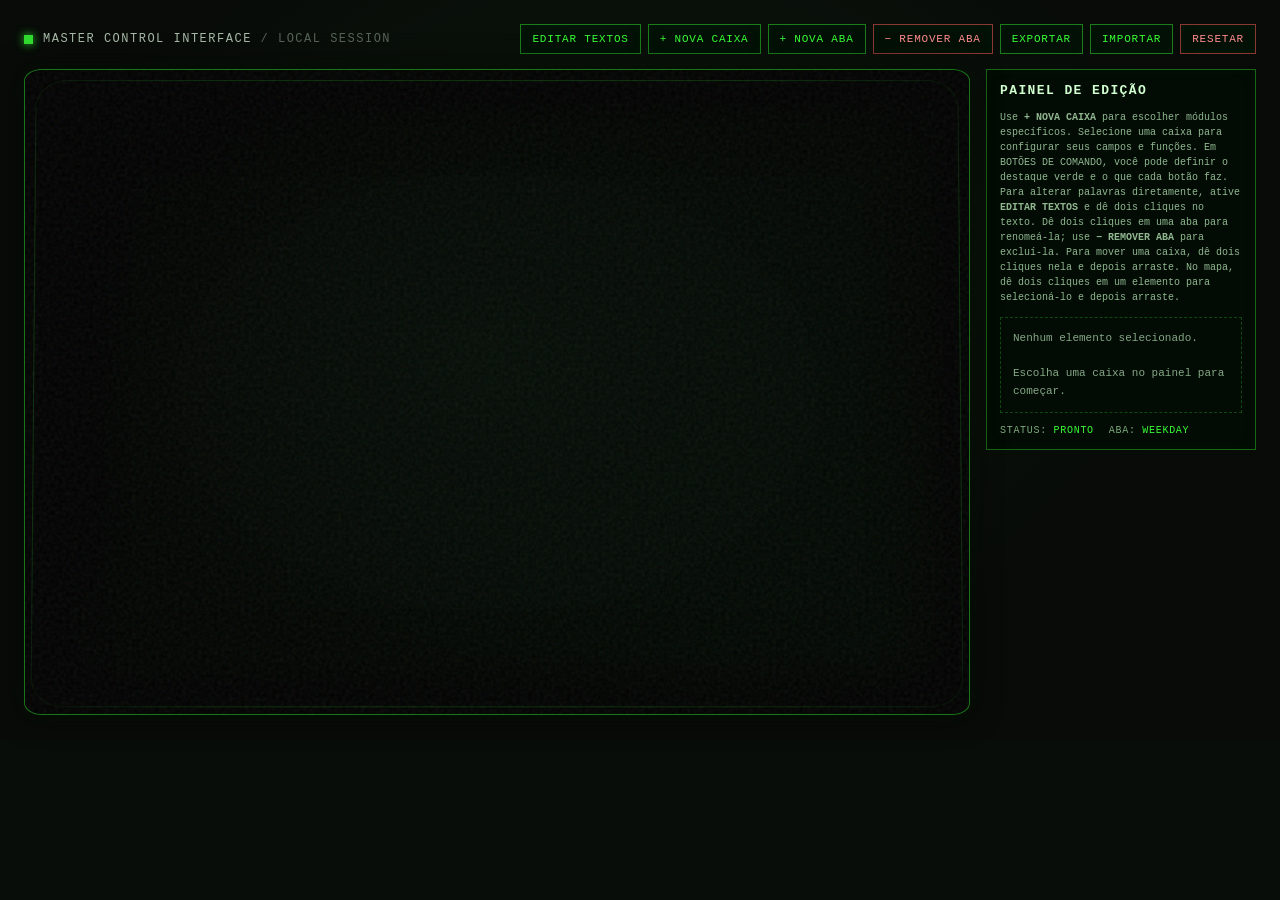
<file: index.html>
<!DOCTYPE html>
<html lang="pt-BR">
<head>
<meta charset="UTF-8" />
<meta name="viewport" content="width=device-width, initial-scale=1.0" />
<title>Master Suite — Painel Interativo</title>
<link rel="stylesheet" href="style.css" />
</head>
<body>
<div class="power-off-screen" id="powerOffScreen">SYSTEM POWERED DOWN</div>
<div class="boot-screen" id="bootScreen" aria-label="Inicialização do sistema">
  <div class="boot-terminal"><div class="boot-brand">WEYLAND-YUTANI // SYSTEMS</div><div class="boot-lines" id="bootLines"></div><span class="boot-cursor"></span><div class="boot-progress"><span id="bootProgress"></span></div></div>
</div>
<div class="app" id="app">
  <header class="topbar">
    <div class="brand"><span class="brand-mark"></span><span>MASTER CONTROL INTERFACE <span style="opacity:.5">/ LOCAL SESSION</span></span></div>
    <div class="top-actions editor-only">
      <button class="tool-btn" id="editBtn">EDITAR TEXTOS</button>
      <button class="tool-btn" id="addBtn">+ NOVA CAIXA</button>
      <button class="tool-btn" id="addPageBtn">+ NOVA ABA</button>
      <button class="tool-btn danger" id="removePageBtn">− REMOVER ABA</button>
      <button class="tool-btn" id="exportBtn">EXPORTAR</button>
      <button class="tool-btn" id="importBtn">IMPORTAR</button>
      <button class="tool-btn danger" id="resetBtn">RESETAR</button>
      <input type="file" id="importFile" accept="application/json" hidden />
    </div>
  </header>
  <div class="add-menu" id="addMenu" aria-label="Tipos de caixa">
    <button class="add-option" data-widget-type="info"><b>PAINEL INFORMATIVO</b><small>Título e texto livre para detalhes da sala ou missão.</small></button>
    <button class="add-option" data-widget-type="actions"><b>BOTÕES DE COMANDO</b><small>Ações clicáveis, com destaque verde e resposta configurável.</small></button>
    <button class="add-option" data-widget-type="schedule"><b>AGENDA / HORÁRIOS</b><small>Períodos com temperatura, horário ou outros valores.</small></button>
    <button class="add-option" data-widget-type="checklist"><b>LISTA / OBJETIVOS</b><small>Itens marcáveis pelos jogadores no modo jogador.</small></button>
    <button class="add-option" data-widget-type="log"><b>REGISTRO / TERMINAL</b><small>Linhas de texto e novos registros durante a sessão.</small></button>
    <button class="add-option" data-widget-type="status"><b>INDICADORES DE STATUS</b><small>Estados que podem ser ligados e desligados.</small></button>
    <button class="add-option" data-widget-type="table"><b>TABELA DE DADOS</b><small>Grade editável para códigos, tripulação ou inventário.</small></button>
    <button class="add-option" data-widget-type="map"><b>MAPA / SETORES</b><small>Mapa com salas nomeadas e posicionáveis.</small></button>
  </div>

  <main class="work-area" id="workArea">
    <section class="screen-wrap">
      <div class="screen" id="screen" aria-label="Painel interativo">
        <div class="tabbar" id="tabbar"></div>
      </div>
    </section>
    <aside class="panel editor-only" id="inspector">
      <div>
        <h2>PAINEL DE EDIÇÃO</h2>
        <p class="hint">Use <b>+ NOVA CAIXA</b> para escolher módulos específicos. Selecione uma caixa para configurar seus campos e funções. Em BOTÕES DE COMANDO, você pode definir o destaque verde e o que cada botão faz. Para alterar palavras diretamente, ative <b>EDITAR TEXTOS</b> e dê dois cliques no texto. Dê dois cliques em uma aba para renomeá-la; use <b>− REMOVER ABA</b> para excluí-la. Para mover uma caixa, dê dois cliques nela e depois arraste. No mapa, dê dois cliques em um elemento para selecioná-lo e depois arraste.</p>
      </div>
      <div id="inspectorContent"><div class="inspector-empty">Nenhum elemento selecionado.<br><br>Escolha uma caixa no painel para começar.</div></div>
      <div class="statusline"><span>STATUS: <b id="saveStatus">PRONTO</b></span><span>ABA: <b id="activePageName">WEEKDAY</b></span></div>
    </aside>
  </main>
</div>
<div class="toast" id="toast"></div>
<div class="confirm-overlay" id="confirmOverlay" role="dialog" aria-modal="true" aria-labelledby="confirmTitle">
  <div class="confirm-dialog">
    <h3 id="confirmTitle">CONFIRMAR AÇÃO</h3>
    <p id="confirmMessage">Deseja continuar?</p>
    <div class="confirm-actions">
      <button class="tool-btn" id="confirmCancel" type="button">CANCELAR</button>
      <button class="tool-btn danger" id="confirmAccept" type="button">CONFIRMAR</button>
    </div>
  </div>
</div>

<script src="app.js" defer></script>
</body>
</html>
</file>
<file: style.css>
:root {
    --bg: #050905;
    --panel: rgba(2, 12, 5, .94);
    --green: #39ff36;
    --green-soft: #1fd92c;
    --green-dim: #159b22;
    --green-faint: rgba(57,255,54,.13);
    --line: rgba(57,255,54,.75);
    --text-shadow: 0 0 4px rgba(57,255,54,.85), 0 0 13px rgba(57,255,54,.3);
  }
  * { box-sizing: border-box; }
  html, body { margin: 0; min-height: 100%; background: #090d09; color: var(--green); }
  body {
    font-family: "Courier New", "Lucida Console", monospace;
    padding: 24px;
    background:
      radial-gradient(ellipse at 50% 35%, rgba(17,45,18,.3), transparent 65%),
      repeating-linear-gradient(0deg, rgba(0,0,0,.12) 0px, rgba(0,0,0,.12) 1px, transparent 1px, transparent 4px),
      #080b08;
  }
  button, input, textarea { font: inherit; }
  button { cursor: pointer; }
  .app { width: min(1500px, 100%); margin: 0 auto; position:relative; }
  .topbar {
    display: flex; align-items: center; justify-content: space-between; gap: 18px;
    margin: 0 auto 15px; color: #c4d9c4; font-size: 12px; letter-spacing: 1.5px;
  }
  .brand { display:flex; align-items:center; gap:10px; opacity:.85; }
  .brand-mark { width:9px; height:9px; background:var(--green); box-shadow:0 0 10px var(--green); }
  .top-actions { display:flex; flex-wrap:wrap; gap:7px; justify-content:flex-end; }
  .tool-btn {
    color: var(--green); background: rgba(3,17,6,.9); border:1px solid rgba(57,255,54,.45);
    padding: 8px 11px; font-size: 11px; letter-spacing: .8px; text-transform: uppercase;
    transition: .15s ease; box-shadow: inset 0 0 10px rgba(57,255,54,.035);
  }
  .tool-btn:hover, .tool-btn.active { background:rgba(57,255,54,.14); border-color:var(--green); box-shadow:0 0 10px rgba(57,255,54,.18), inset 0 0 10px rgba(57,255,54,.08); }
  .tool-btn.primary { background:var(--green); color:#021003; font-weight:bold; }
  .tool-btn.primary:hover { background:#8cff86; }
  .tool-btn.danger { border-color:rgba(255,88,88,.55); color:#ff8d8d; }
  .work-area { display:grid; grid-template-columns:minmax(0, 1fr) 270px; gap:16px; align-items:start; }
  .screen-wrap {
    border: 1px solid rgba(57,255,54,.45); padding: 9px;
    background: #020502; box-shadow: 0 0 30px rgba(0,0,0,.65), 0 0 20px rgba(30,255,40,.06);
    position:relative;
  }
  .screen {
    position:relative; width:100%; aspect-ratio: 1.48 / 1; min-height: 470px; overflow:hidden;
    background:
      radial-gradient(ellipse at 48% 43%, rgba(14,43,16,.18), transparent 62%),
      linear-gradient(135deg, rgba(0,0,0,.97), rgba(2,10,3,.98));
    border:1px solid rgba(57,255,54,.3);
    box-shadow: inset 0 0 45px rgba(0,0,0,.95), inset 0 0 5px rgba(57,255,54,.12);
  }
  .screen::before {
    content:""; position:absolute; inset:0; pointer-events:none; z-index:50;
    background:repeating-linear-gradient(to bottom, transparent 0px, rgba(0,0,0,.12) 1px, transparent 3px, transparent 5px);
    opacity:.42; mix-blend-mode:screen;
  }
  .screen::after { content:""; position:absolute; inset:0; pointer-events:none; z-index:51; box-shadow:inset 0 0 50px 12px rgba(0,0,0,.78); }

  .tab-rename-input { width:120px; max-width:22vw; background:#020902; color:var(--green); border:1px solid var(--green); padding:7px 8px; font:inherit; font-size:11px; text-transform:uppercase; outline:none; }
  .action-item.active { background:var(--green)!important; color:#031004!important; border-color:#baffb7!important; box-shadow:0 0 10px rgba(57,255,54,.5), inset 0 0 8px rgba(255,255,255,.15); text-shadow:none; }
  .action-item { position:relative; }
  .action-item .action-preview-state { font-size:8px; margin-left:6px; opacity:.75; }
  .widget {
    position:absolute; min-width:50px; min-height:28px; color:var(--green); text-shadow:var(--text-shadow);
    border:1px solid transparent; padding:3px; overflow:visible; user-select:none;
  }
  .widget.selected { border:1px dashed rgba(130,255,120,.9); background:rgba(32,255,36,.045); z-index:20; }
  .widget.movable { cursor:move; }
  .widget-title { font-weight:bold; letter-spacing:1.5px; text-transform:uppercase; line-height:1.15; }
  .widget-body { white-space:pre-wrap; line-height:1.35; }
  .editable { outline:none; cursor:text; }
  .editable:focus { background:rgba(57,255,54,.12); box-shadow:0 0 0 1px rgba(57,255,54,.55); }
  .heading-widget { text-align:center; }
  .heading-widget .widget-title { font-size:clamp(19px, 3vw, 34px); letter-spacing:2px; }
  .heading-widget .widget-body { font-size:clamp(7px, .85vw, 10px); margin-top:3px; letter-spacing:1.5px; }
  .clock-widget { text-align:right; font-size:clamp(8px, .95vw, 12px); font-weight:bold; letter-spacing:1px; }
  .label-widget .widget-title { font-size:clamp(12px, 1.8vw, 22px); }
  .label-widget .widget-body { font-size:clamp(7px, .9vw, 11px); margin-top:4px; }
  .tabbar { position:absolute; left:3%; top:14%; width:94%; height:6%; display:flex; gap:8px; z-index:5; }
  .tab {
    flex:1; min-width:0; border:2px solid var(--green); color:var(--green); background:rgba(3,12,4,.7);
    text-shadow:var(--text-shadow); font-size:clamp(7px, .82vw, 11px); font-weight:bold; letter-spacing:1px;
    overflow:hidden; text-overflow:ellipsis; white-space:nowrap; padding:2px 4px;
  }
  .tab.active { background:var(--green); color:#031004; text-shadow:none; box-shadow:0 0 12px rgba(57,255,54,.45); }
  .tab:hover { background:rgba(57,255,54,.18); }
  .tab.active:hover { background:#9bff94; }
  .schedule-widget { border:2px solid var(--green); padding:5px; background:rgba(0,10,2,.4); }
  .schedule-head { text-align:center; font-size:clamp(7px, .8vw, 10px); letter-spacing:1.1px; margin-bottom:5px; }
  .schedule-grid { display:grid; grid-template-columns:repeat(6, minmax(0,1fr)); gap:5px; height:calc(100% - 22px); }
  .period { border:1px solid var(--green); display:flex; flex-direction:column; align-items:center; justify-content:space-around; min-width:0; padding:2px 1px; }
  .period-name { font-weight:bold; font-size:clamp(9px, 1.15vw, 15px); }
  .period-temp, .period-time { text-align:center; font-size:clamp(7px, .8vw, 10px); white-space:pre-line; line-height:1.25; }
  .period-temp { border-top:1px solid rgba(57,255,54,.45); border-bottom:1px solid rgba(57,255,54,.45); width:100%; padding:4px 0; }
  .map-widget { border:2px solid var(--green); padding:6px; background:rgba(0,10,2,.36); }
  .map-title { text-align:center; font-size:clamp(10px,1.2vw,15px); font-weight:bold; letter-spacing:1.5px; margin-bottom:5px; }
  .map-inner { position:relative; width:100%; height:calc(100% - 25px); border:1px solid rgba(57,255,54,.55); min-height:80px; background:rgba(9,34,12,.12); }
  .map-room { position:absolute; border:1px solid var(--green); display:flex; align-items:center; justify-content:center; text-align:center; padding:2px; font-size:clamp(6px,.75vw,9px); line-height:1.1; text-transform:uppercase; background:rgba(5,23,7,.55); }
  .map-corridor { position:absolute; height:1px; background:var(--green); opacity:.8; transform-origin:left center; box-shadow:0 0 4px var(--green); }
  .info-widget { border:2px solid var(--green); background:rgba(0,10,2,.44); padding:7px; display:flex; flex-direction:column; justify-content:center; }
  .info-widget .widget-title { text-align:center; font-size:clamp(9px,1.1vw,14px); border-bottom:1px solid rgba(57,255,54,.55); padding-bottom:5px; margin-bottom:5px; }
  .info-widget .widget-body { text-align:center; font-size:clamp(8px,.9vw,11px); }
  .actions-widget { display:flex; flex-direction:column; gap:6px; }
  .action-item { min-height:0; flex:1; display:flex; align-items:center; padding:4px 8px; border:2px solid var(--green); background:rgba(2,14,4,.65); font-size:clamp(7px,.8vw,10px); font-weight:bold; letter-spacing:.8px; text-transform:uppercase; cursor:pointer; }
  .action-item:hover { background:rgba(57,255,54,.2); }
  .action-item.active { background:var(--green); color:#031004; text-shadow:none; box-shadow:0 0 12px rgba(57,255,54,.42); }
  .action-item.active:hover { background:#9bff94; }
  .checklist-widget, .log-widget, .status-widget, .table-widget { border:2px solid var(--green); background:rgba(0,10,2,.46); padding:7px; }
  .checklist-widget .widget-title, .log-widget .widget-title, .status-widget .widget-title, .table-widget .widget-title { font-size:clamp(9px,1.1vw,14px); text-align:center; border-bottom:1px solid rgba(57,255,54,.55); padding-bottom:5px; margin-bottom:6px; letter-spacing:1.1px; }
  .check-row { display:flex; align-items:center; gap:7px; min-height:19px; font-size:clamp(7px,.85vw,11px); line-height:1.25; padding:2px 1px; }
  .check-box { width:11px; height:11px; flex:0 0 11px; border:1px solid var(--green); display:inline-block; position:relative; }
  .check-box.checked { background:var(--green); box-shadow:0 0 7px rgba(57,255,54,.4); }
  .check-box.checked::after { content:'✓'; color:#031004; position:absolute; left:1px; top:-4px; font-size:11px; font-weight:bold; text-shadow:none; }
  .log-lines { display:flex; flex-direction:column; gap:5px; max-height:calc(100% - 45px); overflow:auto; font-size:clamp(7px,.82vw,10px); line-height:1.35; }
  .log-line::before { content:'>'; margin-right:6px; opacity:.75; }
  .log-add { align-self:flex-start; margin-top:6px; border:1px solid var(--green); background:rgba(2,14,4,.65); color:var(--green); padding:3px 7px; font-size:clamp(7px,.75vw,9px); cursor:pointer; }
  .log-add:hover { background:var(--green); color:#031004; }
  .status-rows { display:flex; flex-direction:column; gap:7px; font-size:clamp(7px,.82vw,10px); }
  .status-row { display:grid; grid-template-columns:10px minmax(0,1fr) auto; align-items:center; gap:6px; }
  .status-dot { width:7px; height:7px; border:1px solid var(--green); display:inline-block; }
  .status-row.active .status-dot { background:var(--green); box-shadow:0 0 8px var(--green); }
  .status-row .status-value { text-align:right; }
  .table-scroll { width:100%; height:calc(100% - 25px); overflow:auto; }
  .data-table { width:100%; border-collapse:collapse; font-size:clamp(6px,.75vw,9px); text-align:left; }
  .data-table th, .data-table td { border:1px solid rgba(57,255,54,.58); padding:4px; vertical-align:top; }
  .data-table th { background:rgba(57,255,54,.12); }
  .add-menu { position:absolute; top:48px; right:0; z-index:90; display:none; grid-template-columns:repeat(2,minmax(145px,1fr)); gap:6px; width:min(440px,95vw); padding:10px; border:1px solid var(--green); background:rgba(1,9,2,.98); box-shadow:0 0 22px rgba(0,0,0,.8),0 0 12px rgba(57,255,54,.14); }
  .add-menu.open { display:grid; }
  .add-option { text-align:left; border:1px solid rgba(57,255,54,.48); background:rgba(5,20,7,.9); color:var(--green); padding:8px; font-size:10px; letter-spacing:.5px; }
  .add-option b { display:block; margin-bottom:3px; font-size:10px; }
  .add-option small { color:#8db88d; font-size:9px; line-height:1.25; }
  .add-option:hover { background:var(--green); color:#031004; }
  .add-option:hover small { color:#123b12; }
  .editor-subpanel { border:1px solid rgba(57,255,54,.3); padding:8px; margin:10px 0; }
  .editor-subpanel h3 { font-size:10px; letter-spacing:1px; margin:0 0 8px; color:#d1ffd0; }
  .editor-subpanel .field { margin-bottom:7px; }
  .editor-subpanel input[type="checkbox"] { accent-color:var(--green); }
  .editor-subpanel select { width:100%; background:#030b04; color:var(--green); border:1px solid rgba(57,255,54,.45); padding:7px; font:inherit; font-size:10px; }
  .row-editor { display:grid; grid-template-columns:minmax(0,1fr) auto; gap:6px; align-items:center; margin:6px 0; }
  .row-editor input[type="text"] { min-width:0; width:100%; background:#030b04; color:var(--green); border:1px solid rgba(57,255,54,.45); padding:6px; font:inherit; font-size:10px; }
  .mini-btn { border:1px solid rgba(57,255,54,.48); background:#041006; color:var(--green); padding:5px 7px; font-size:9px; cursor:pointer; }
  .mini-btn:hover { background:var(--green); color:#031004; }
  .inline-toggle { display:flex; align-items:center; gap:6px; margin:7px 0; font-size:9px; line-height:1.4; color:#b5e6b5; }
  .footer-widget { border-top:1px solid rgba(57,255,54,.5); padding-top:3px; font-size:clamp(6px,.7vw,9px); letter-spacing:1.1px; }
  .resize-handle { display:none; position:absolute; right:-5px; bottom:-5px; width:11px; height:11px; background:var(--green); border:1px solid #001900; cursor:nwse-resize; z-index:30; }
  .moving .widget { cursor:move; border:1px dashed rgba(57,255,54,.35); }
  .moving .widget.selected { border:1px dashed #c0ffbd; }
  .moving .resize-handle { display:block; }
  .panel {
    border:1px solid rgba(57,255,54,.38); background:rgba(2,12,4,.9); padding:13px;
    box-shadow:inset 0 0 18px rgba(57,255,54,.025);
  }
  .panel h2 { font-size:13px; margin:0 0 12px; letter-spacing:1.4px; color:#d1ffd0; }
  .panel .hint { color:#91b891; font-size:10px; line-height:1.5; margin:0 0 12px; }
  .inspector-empty { color:#86a886; font-size:11px; line-height:1.6; border:1px dashed rgba(57,255,54,.25); padding:12px; }
  .field { display:block; margin:0 0 10px; }
  .field span { display:block; font-size:10px; letter-spacing:1px; margin-bottom:5px; color:#a9d9a9; text-transform:uppercase; }
  .field input, .field textarea {
    width:100%; background:#030b04; color:var(--green); border:1px solid rgba(57,255,54,.45); padding:8px;
    outline:none; font-size:11px; border-radius:0;
  }
  .field textarea { min-height:80px; resize:vertical; line-height:1.4; }
  .field input:focus, .field textarea:focus { border-color:var(--green); box-shadow:0 0 8px rgba(57,255,54,.15); }
  .coord-grid { display:grid; grid-template-columns:repeat(2,1fr); gap:8px; }
  .inspector-actions { display:grid; grid-template-columns:1fr 1fr; gap:7px; margin-top:12px; }
  .inspector-actions .tool-btn { padding:8px 5px; }
  .statusline { display:flex; flex-wrap:wrap; gap:15px; margin:12px 0 0; color:#7eaa7e; font-size:10px; letter-spacing:.7px; }
  .statusline b { color:var(--green); font-weight:normal; }
  .toast { position:fixed; left:50%; bottom:22px; transform:translate(-50%,20px); opacity:0; pointer-events:none; z-index:100;
    background:#041205; border:1px solid var(--green); color:var(--green); padding:10px 16px; font-size:12px; box-shadow:0 0 18px rgba(57,255,54,.2); transition:.22s; }
  .toast.show { opacity:1; transform:translate(-50%,0); }
  .player-mode .work-area { display:block; }
  .player-mode .screen-wrap { max-width:1300px; margin:auto; }
  .player-mode .topbar { justify-content:flex-end; }
  .player-mode .brand, .player-mode .editor-only { display:none !important; }
  .player-mode body { padding:14px; }
  .player-mode .screen { min-height:560px; }
  @media (max-width: 1000px) {
    body { padding:12px; }
    .work-area { grid-template-columns:1fr; }
    .panel { display:grid; grid-template-columns:1fr 1fr; gap:12px; }
    .panel h2, .panel .hint { grid-column:1/-1; margin-bottom:0; }
    .screen { min-height:430px; }
  }
  @media (max-width: 650px) {
    .topbar { align-items:flex-start; flex-direction:column; }
    .top-actions { justify-content:flex-start; }
    .add-menu { top:70px; left:0; right:auto; }
    .screen-wrap { padding:4px; }
    .screen { min-height:360px; aspect-ratio:1.05 / 1; }
    .panel { display:block; }
    .tabbar { gap:3px; }
    .schedule-grid { gap:2px; }
    .schedule-widget { padding:3px; }
  }

  /* Editor avançado de agenda, tabela e mapa */
  .map-inner { overflow:hidden; }
  .map-object { position:absolute; user-select:none; touch-action:none; cursor:pointer; }
  .map-rect { border:1px solid var(--green); display:flex; align-items:center; justify-content:center; text-align:center; padding:2px; font-size:clamp(6px,.75vw,9px); line-height:1.1; text-transform:uppercase; background:rgba(5,23,7,.58); overflow:hidden; }
  .map-text { display:flex; align-items:center; justify-content:center; white-space:pre-wrap; text-align:center; font-size:clamp(7px,.85vw,11px); line-height:1.15; background:rgba(0,0,0,.16); border:1px dashed transparent; }
  .map-line { height:0 !important; min-height:0 !important; border-top:2px solid var(--green); padding:0; transform-origin:left center; box-shadow:0 0 4px var(--green); }
  .map-object.map-selected { outline:1px dashed #d1ffd0; outline-offset:2px; z-index:12; }
  .map-object.sector-lit { background:rgba(57,255,54,.72)!important; color:#031004!important; border-color:#c5ffc2!important; box-shadow:0 0 8px #39ff36, inset 0 0 12px rgba(255,255,255,.22); text-shadow:none; }
  .map-line.sector-lit { background:#baffb7!important; border-color:#baffb7!important; box-shadow:0 0 12px #39ff36; }
  .map-object-handle { display:none; position:absolute; right:-5px; bottom:-5px; width:10px; height:10px; background:var(--green); border:1px solid #001900; cursor:nwse-resize; z-index:20; }
  .map-editing .map-object { cursor:move; }
  .map-editing .map-object.map-selected .map-object-handle { display:block; }
  .map-tools { display:grid; grid-template-columns:repeat(2,minmax(0,1fr)); gap:6px; margin-bottom:10px; }
  .map-item-editor { border:1px solid rgba(57,255,54,.25); padding:7px; margin:7px 0; }
  .map-item-editor.selected { border-color:var(--green); background:rgba(57,255,54,.07); }
  .map-item-editor h4 { margin:0 0 7px; font-size:10px; letter-spacing:.8px; }
  details.map-item-editor, details.editor-subpanel { padding:0; }
  details.map-item-editor > summary, details.editor-subpanel > summary { cursor:pointer; list-style:none; padding:8px; font-size:10px; font-weight:bold; letter-spacing:.8px; text-transform:uppercase; }
  details.map-item-editor > summary::-webkit-details-marker, details.editor-subpanel > summary::-webkit-details-marker { display:none; }
  details.map-item-editor > summary::before, details.editor-subpanel > summary::before { content:"+ "; color:var(--green); }
  details.map-item-editor[open] > summary::before, details.editor-subpanel[open] > summary::before { content:"− "; }
  details.map-item-editor > div, details.editor-subpanel > div { padding:0 8px 8px; }
  .map-item-editor .field { margin-bottom:6px; }
  .map-item-editor .field input { padding:6px; }
  .map-item-editor .coord-grid { gap:5px; }
  .map-item-top { display:flex; align-items:center; justify-content:space-between; gap:8px; padding:7px; border-bottom:1px solid rgba(57,255,54,.18); }
  .map-item-top strong { min-width:0; overflow:hidden; text-overflow:ellipsis; white-space:nowrap; font-size:10px; letter-spacing:.7px; }
  .map-item-top .mini-btn { flex:0 0 auto; padding:5px 8px; }
  .map-item-editor details > summary { cursor:pointer; list-style:none; padding:7px; font-size:9px; color:#9bc99b; }
  .map-item-editor details > summary::-webkit-details-marker { display:none; }
  .map-item-editor details > summary::before { content:'+ '; color:var(--green); }
  .map-item-editor details[open] > summary::before { content:'− '; }
  .map-item-editor details > div { padding:0 7px 7px; }
  .row-editor.table-cell-editor { grid-template-columns:repeat(2,minmax(0,1fr)) auto; }
  .row-editor.table-head-editor { grid-template-columns:minmax(0,1fr) auto; }
  .confirm-overlay { display:none; position:fixed; inset:0; z-index:300; align-items:center; justify-content:center; padding:18px; background:rgba(0,0,0,.78); }
  .confirm-overlay.open { display:flex; }
  .confirm-dialog { width:min(420px,100%); border:1px solid var(--green); background:#020902; padding:18px; box-shadow:0 0 28px rgba(57,255,54,.18); }
  .confirm-dialog h3 { margin:0 0 9px; font-size:14px; letter-spacing:1px; }
  .confirm-dialog p { color:#a9d9a9; font-size:11px; line-height:1.5; margin:0 0 16px; }
  .confirm-actions { display:flex; justify-content:flex-end; gap:8px; }
  .map-hint { color:#91b891; font-size:9px; line-height:1.45; margin:0 0 9px; }


  /* CRT: vidro curvo, vinheta e interferência analógica */
  .screen-wrap { perspective:1100px; border-radius:18px / 12px; overflow:hidden; background:#010301; }
  .screen {
    border-radius:3.5% / 4.5%; transform:perspective(1100px) rotateX(.55deg) scale(1.002);
    box-shadow:inset 0 0 65px 18px rgba(0,0,0,.88), inset 0 0 9px rgba(57,255,54,.16), 0 0 22px rgba(0,0,0,.8);
  }
  .screen-wrap::before { content:""; position:absolute; inset:0; z-index:80; pointer-events:none; border-radius:18px / 12px;
    background:radial-gradient(ellipse at center, transparent 48%, rgba(0,0,0,.22) 78%, rgba(0,0,0,.7) 100%);
    box-shadow:inset 0 0 34px 8px rgba(0,0,0,.72); }
  .screen-wrap::after { content:""; position:absolute; inset:0; z-index:81; pointer-events:none; opacity:.10;
    background-image:url("data:image/svg+xml,%3Csvg viewBox='0 0 180 180' xmlns='http://www.w3.org/2000/svg'%3E%3Cfilter id='n'%3E%3CfeTurbulence type='fractalNoise' baseFrequency='.92' numOctaves='3' stitchTiles='stitch'/%3E%3C/filter%3E%3Crect width='100%25' height='100%25' filter='url(%23n)' opacity='.8'/%3E%3C/svg%3E");
    animation:crtNoise .18s steps(2) infinite; mix-blend-mode:screen; }
  @keyframes crtNoise { 0%{transform:translate(0,0)} 25%{transform:translate(-1%,1%)} 50%{transform:translate(1%,-1%)} 75%{transform:translate(1%,1%)} 100%{transform:translate(-1%,-1%)} }
  .screen { animation:crtFlicker 7s infinite; }
  @keyframes crtFlicker { 0%,96%,98%,100%{opacity:1} 97%{opacity:.975} 99%{opacity:.99} }
  .power-off-screen { position:fixed; inset:0; z-index:6000; display:none; align-items:center; justify-content:center; background:#000; color:#39ff36; font:12px 'Courier New',monospace; letter-spacing:2px; text-shadow:0 0 8px #39ff36; cursor:none; }
  .power-off-screen::after { content:''; position:absolute; left:0; right:0; top:50%; height:2px; background:#39ff36; box-shadow:0 0 25px 8px rgba(57,255,54,.35); opacity:.35; }
  .boot-screen { position:fixed; inset:0; z-index:5000; display:none; align-items:center; justify-content:center; padding:24px;
    background:radial-gradient(ellipse at center,#071008 0%,#010301 68%,#000 100%); color:#39ff36; font:14px/1.65 "Courier New",monospace; }
  .boot-screen::after { content:""; position:absolute; inset:0; pointer-events:none; opacity:.22;
    background:repeating-linear-gradient(to bottom,transparent 0 2px,rgba(0,0,0,.55) 3px 4px); }
  .boot-terminal { width:min(760px,100%); min-height:310px; padding:25px; border:1px solid rgba(57,255,54,.35);
    box-shadow:0 0 45px rgba(57,255,54,.09),inset 0 0 40px rgba(57,255,54,.04); text-shadow:0 0 7px rgba(57,255,54,.7); }
  .boot-brand { font-size:clamp(19px,4vw,30px); font-weight:bold; letter-spacing:3px; margin-bottom:20px; }
  .boot-lines { white-space:pre-wrap; font-size:clamp(10px,1.5vw,13px); }
  .boot-cursor { display:inline-block; width:8px; height:15px; background:#39ff36; vertical-align:middle; animation:cursorBlink .7s steps(1) infinite; }
  @keyframes cursorBlink { 50%{opacity:0} }
  .boot-progress { height:4px; border:1px solid rgba(57,255,54,.5); margin-top:20px; }
  .boot-progress span { display:block; height:100%; width:0; background:#39ff36; box-shadow:0 0 10px #39ff36; transition:width .2s; }
  .boot-screen.exit { animation:bootOff .65s ease-in forwards; }
  @keyframes bootOff { 0%{opacity:1;transform:scaleY(1)} 45%{opacity:1;transform:scaleY(.012)} 100%{opacity:0;transform:scaleY(0)} }
</file>
